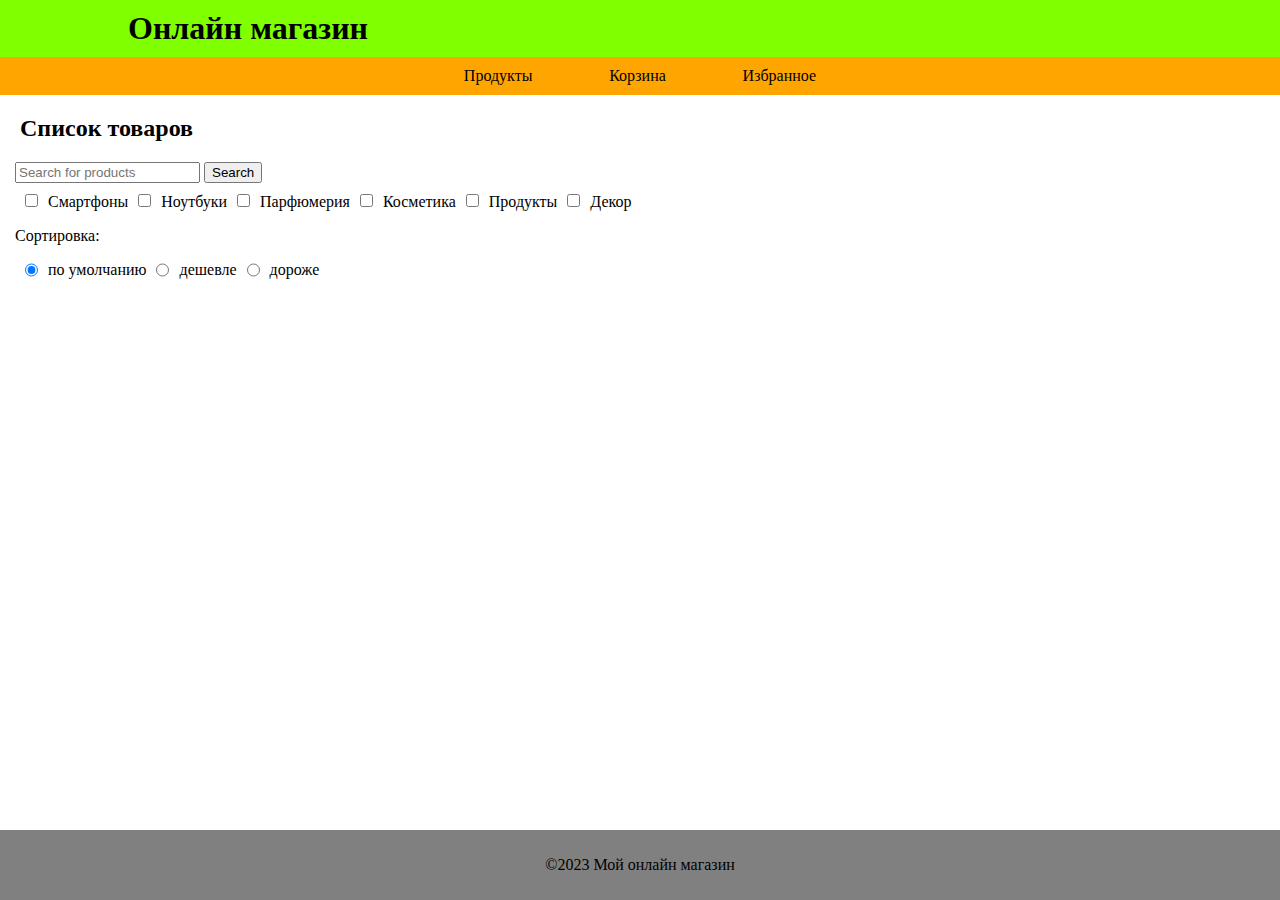
<file: index.html>
<!DOCTYPE html>
<html lang="ru">
<head>
    <meta charset="UTF-8">
    <meta http-equiv="X-UA-Compatible" content="products-store">
    <meta name="viewport" content="width=device-width, initial-scale=1.0">
    <meta name="keywords" content="store">
    <meta name="products" content="internet-store">
    <title>My Online Store</title>
    <link rel="stylesheet" href="style.css">
</head>
<body>
    <header>
      <h1 class="main-title"><a href="index.html">Онлайн магазин</a></h1>
      <nav>
        <ul class="menu">
          <li><a href="index.html">Продукты</a></li>
          <li><a href="basket.html">Корзина</a></li>
          <li><a href="favorites.html">Избранное</a></li>
        </ul>
      </nav>
    </header>
    <main>
      <h2 class="title-products">Список товаров</h2>
      <div id="options">
        <form class="search">
          <input type="text" id="search-input" placeholder="Search for products">
          <button type="submit" id="search-button">Search</button>
        </form>
        <div id="checkboxes">
          <div data-category="smartfons">
            <label>
              <input type="checkbox" value="smartphones" class="checkbox">Смартфоны
            </label>
          </div>
          <div data-category="laptops">
            <label>
              <input type="checkbox" value="laptops" class="checkbox">Ноутбуки
            </label>
          </div>
          <div data-category="fragrances">
            <label>
              <input type="checkbox" value="fragrances" class="checkbox">Парфюмерия
            </label>
          </div>
          <div data-category="skincare">
            <label>
              <input type="checkbox" value="skincare" class="checkbox">Косметика
            </label>
          </div>
          <div data-category="groceries">
            <label>
              <input type="checkbox" value="groceries" class="checkbox">Продукты
            </label>
          </div>
          <div data-category="home-decoration">
            <label>
              <input type="checkbox" value="home-decoration" class="checkbox">Декор
            </label>
          </div>
        </div>
        <div id="sort">
          <p>Сортировка: </p>
          <div id="sort-check">
            <input type="radio" class="radio-check" id="empty" name="fav_language" value="empty" checked>
              <label for="empty">по умолчанию</label><br>
            <input type="radio" class="radio-check" id="cheaper" name="fav_language" value="cheaper">
              <label for="cheaper">дешевле</label><br>
            <input type="radio" class="radio-check" id="expensive" name="fav_language" value="expensive">
              <label for="expensive">дороже</label>
          </div>
        </div>
      </div>
      <div class="search-results"></div>
    </div>
    </main>
    <footer>
      <p>&copy;2023 Мой онлайн магазин</p>
    </footer>
  <script src="/index.js" crossorigin=""></script>
</body>
</file>
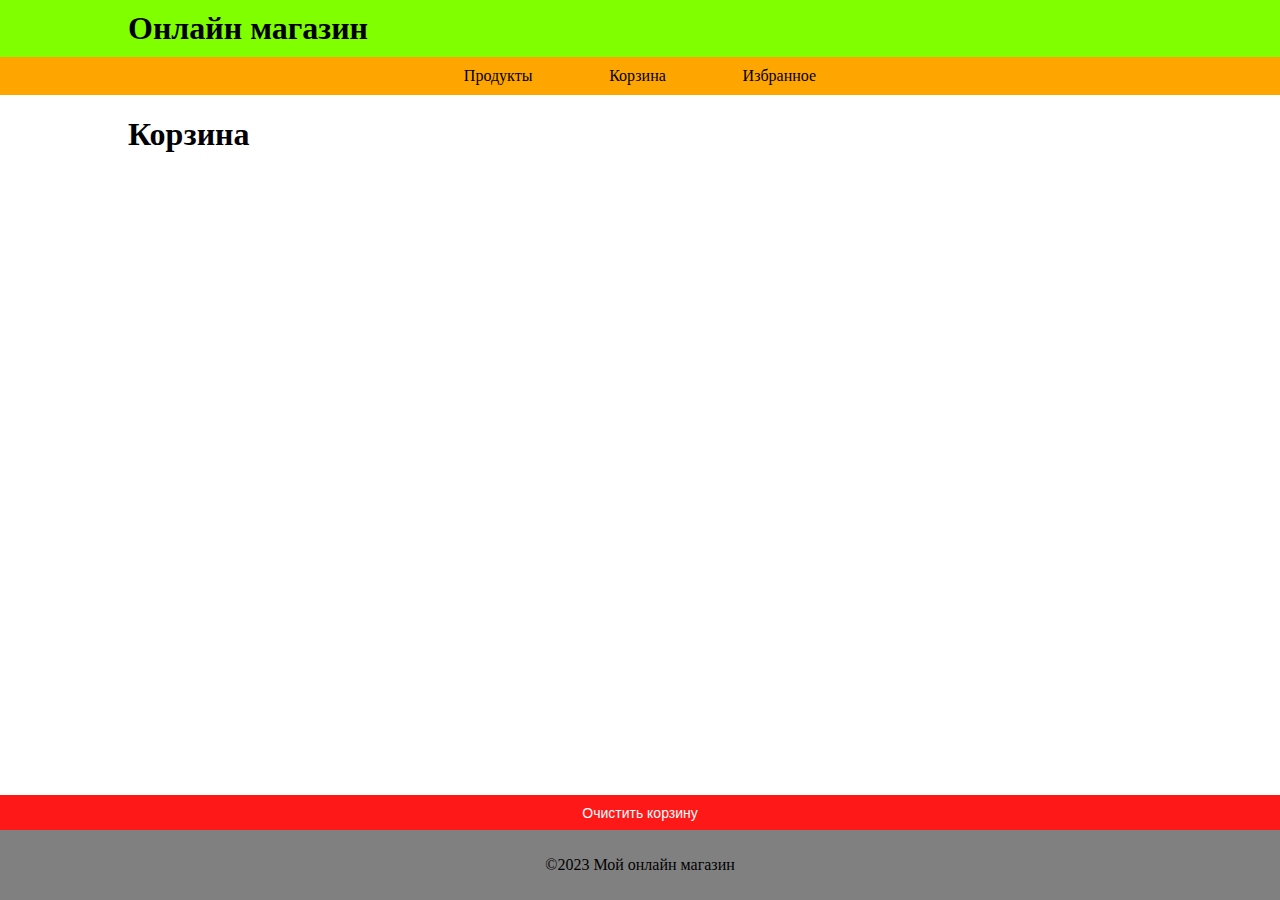
<file: basket.html>
<!DOCTYPE html>
<html lang="ru">
<head>
    <meta charset="UTF-8">
    <meta http-equiv="X-UA-Compatible" content="basket">
    <meta name="viewport" content="width=device-width, initial-scale=1.0">
    <meta name="keywords" content="product">
    <meta name="basket" content="internet-store">
    <title>product</title>
    <link rel="stylesheet" href="style.css">
</head>
<body>
    <header>
      <h1 class="main-title"><a href="index.html">Онлайн магазин</a></h1>
      <nav>
        <ul class="menu">
          <li><a href="index.html">Продукты</a></li>
          <li><a href="basket.html">Корзина</a></li>
          <li><a href="favorites.html">Избранное</a></li>
        </ul>
      </nav>
    </header>
    <main>
      <div class="unit-list">
        <h1 class="product-title">Корзина</h1>
        <div class="search-results"></div>
      </div>
      <div class="block-buttom">
        <h1 class="total-price"></h1>
        <button id="clear-basket" class="button-red clear-list">Очистить корзину</button>
      </div>
    </main>
    <footer>
      <p>&copy;2023 Мой онлайн магазин</p>
    </footer>
  <script src="/basket.js" crossorigin=""></script>
</body>
</file>
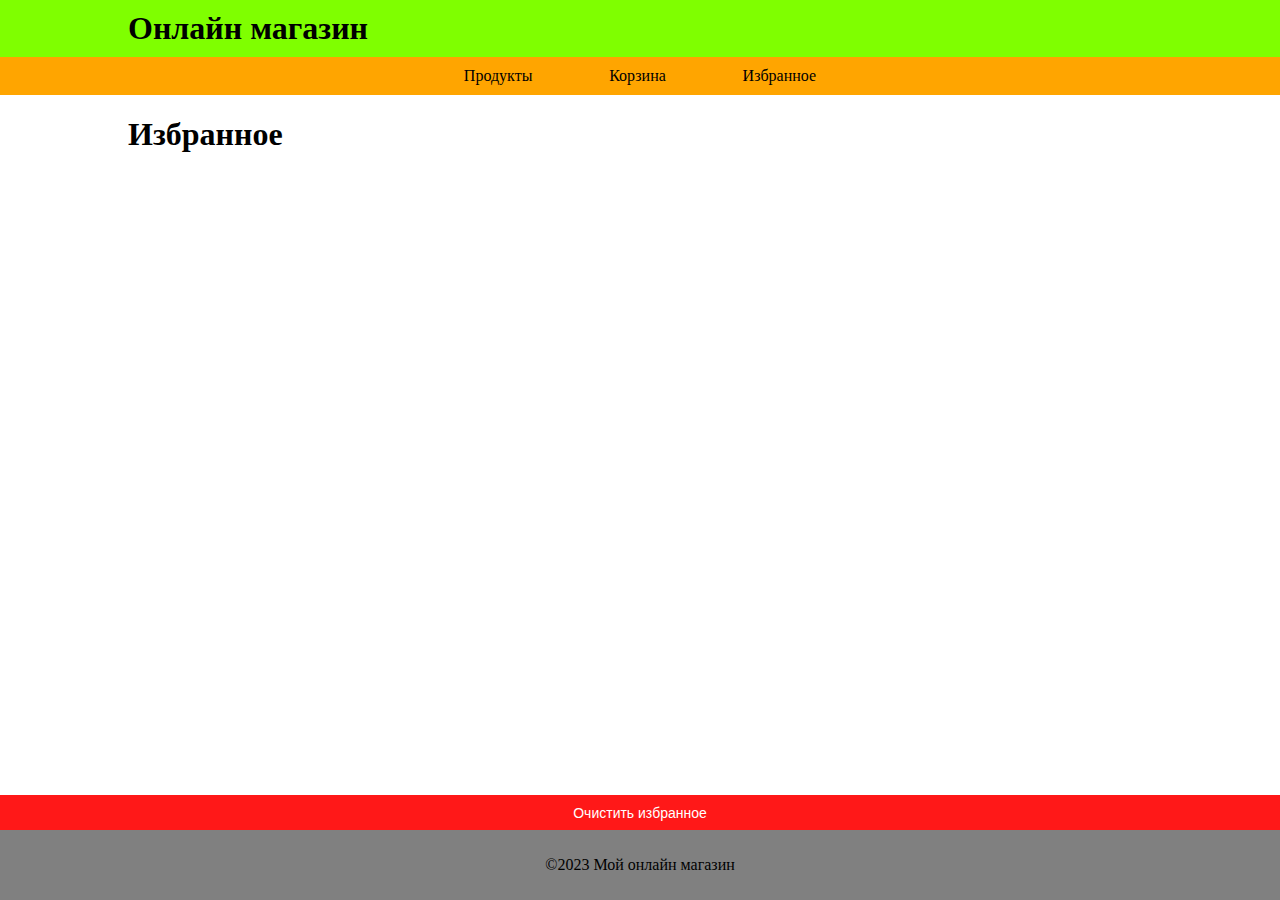
<file: favorites.html>
<!DOCTYPE html>
<html lang="ru">
<head>
    <meta charset="UTF-8">
    <meta http-equiv="X-UA-Compatible" content="favorites">
    <meta name="viewport" content="width=device-width, initial-scale=1.0">
    <meta name="keywords" content="product">
    <meta name="favorites" content="favorites">
    <title>product</title>
    <link rel="stylesheet" href="style.css">
</head>
<body>
    <header>
      <h1 class="main-title"><a href="index.html">Онлайн магазин</a></h1>
      <nav>
        <ul class="menu">
          <li><a href="index.html">Продукты</a></li>
          <li><a href="basket.html">Корзина</a></li>
          <li><a href="favorites.html">Избранное</a></li>
        </ul>
      </nav>
    </header>
    <main>
      <div class="unit-list">
        <h1 class="product-title">Избранное</h1>
        <div class="search-results"></div>
      </div>
      <div>
        <button id="clear-favorites" class="button-red clear-list">Очистить избранное</button>
      </div>
    </main>
    <footer>
      <p>&copy;2023 Мой онлайн магазин</p>
    </footer>
  <script src="/favorites.js" crossorigin=""></script>
</body>
</file>
<file: style.css>
html {
    height: 100%;
}

html body {
    margin: 0;
}

body {
    display: flex;
    flex-direction: column;
    height: 100%;
}

* {
    box-sizing: border-box;
}

.main-title {
    padding: 10px 0 10px 10%;
    background-color: chartreuse;
    margin: 0;
}

main {
    display: flex;
    flex-direction: column;
    flex-grow: 1;
}

.menu {
    display: flex;
    justify-content: center;
    background-color: orange;
    margin: 0;
}

#checkboxes {
    margin: 10px 0 0 0;
}

.menu li {
    padding: 10px 3%;
    margin: 0;
    list-style-type: none;
}

.full-products {
    display: flex;
    flex-wrap: wrap;
    justify-content: center;
}

.search-results li {
    list-style-type: none;
    margin: 20px 15px;
    padding: 10px 15px;
}

.search-results button {
    margin: 5px 5px 5px 0;
}

ul {
    margin: 0;
    padding: 0;
}

li a {
    color: black;
}

.title-products {
    margin: 0;
    padding: 20px 20px;
}

.list-products li {
    border-color: black;
}

.link-product img {
    max-height: 150px;
    max-width: 300px;
}

a {
    text-decoration: none;
    color: black;
}

a:hover {
    color: darkslategrey;
}

.product-title {
    padding-left: 10%;
}

.product-description {
    display: flex;
    flex-direction: column;
    padding: 0;
    margin: 5%;
}

.div-price {
    display: flex;
}

.description-price {
    padding: 0;
    margin: 0 10px 5px 0;
    color: red;
}

.description-past-price {
    text-decoration: line-through;
    color: grey;
    margin: 0;
}

.images img {
    width: 30%;
    flex: 1 0 auto;
}

img {
    width: 100%;
}

.div-description {
    flex: 1 0 auto;
}

#options {
    padding: 0 15px;
}

header {
    flex: 0 0 auto;
}

main {
    flex: 1 0 auto;
}

footer {
    flex: 0 0 auto;
    text-align: center;
    background-color: gray;
    margin: 0px;
    padding: 10px 0;
}

.block-buttom {
    flex: 0 0 auto;
}

.unit-list {
    flex: 1 0 auto;
}

.total-price {
    margin: 0 10%;
}

.product {
    background-color: rgba(0, 0, 0, 0.055);
    border-radius: 5%;
    width: 300px;
}

.button-green {
    margin: 0 0 8px 0;
    background-color: #4CAF50; 
    border: none;
    color: white;
    width: 100%;
    height: 35px;
    text-align: center;
    text-decoration: none;
    display: inline-block;
    font-size: 14px;
}

.button-red {
    background-color: rgba(255, 0, 0, 0.904); 
    border: none;
    color: white;
    width: 100%;
    height: 35px;
    text-align: center;
    text-decoration: none;
    display: inline-block;
    font-size: 14px;
}

.button-grey {
    margin: 0 0 8px 0;
    display: none;
    background-color: gray; 
    border: none;
    color: black;
    width: 100%;
    height: 35px;
    text-align: center;
    text-decoration: none;
    font-size: 14px;
}

button:active {
    background-color: grey;
}

img {
    min-width: 1em;
}

.product {
    display: flex;
    flex-direction: column;
}

.link-product {
    flex: 1 0 auto;
}

.div-button {
    flex: 0 0 auto;
}

@media screen and (min-width: 600px) {
    #checkboxes {
        display: flex;
        flex-direction: row;
    }

    #sort-check {
        display: flex;
        flex-direction: row;
    }

    .checkbox {
        margin: 0 10px;
    }

    .radio-check {
        margin: 0 10px;
    }
}

@media screen and (min-width: 1000px) {
    .product-description {
        flex-direction: row;
    }

    .images {
        flex-shrink: 1;
        width: 50%;
    }

    .div-description {
        flex-shrink: 1;
        width: 50%;
    }
}
</file>
